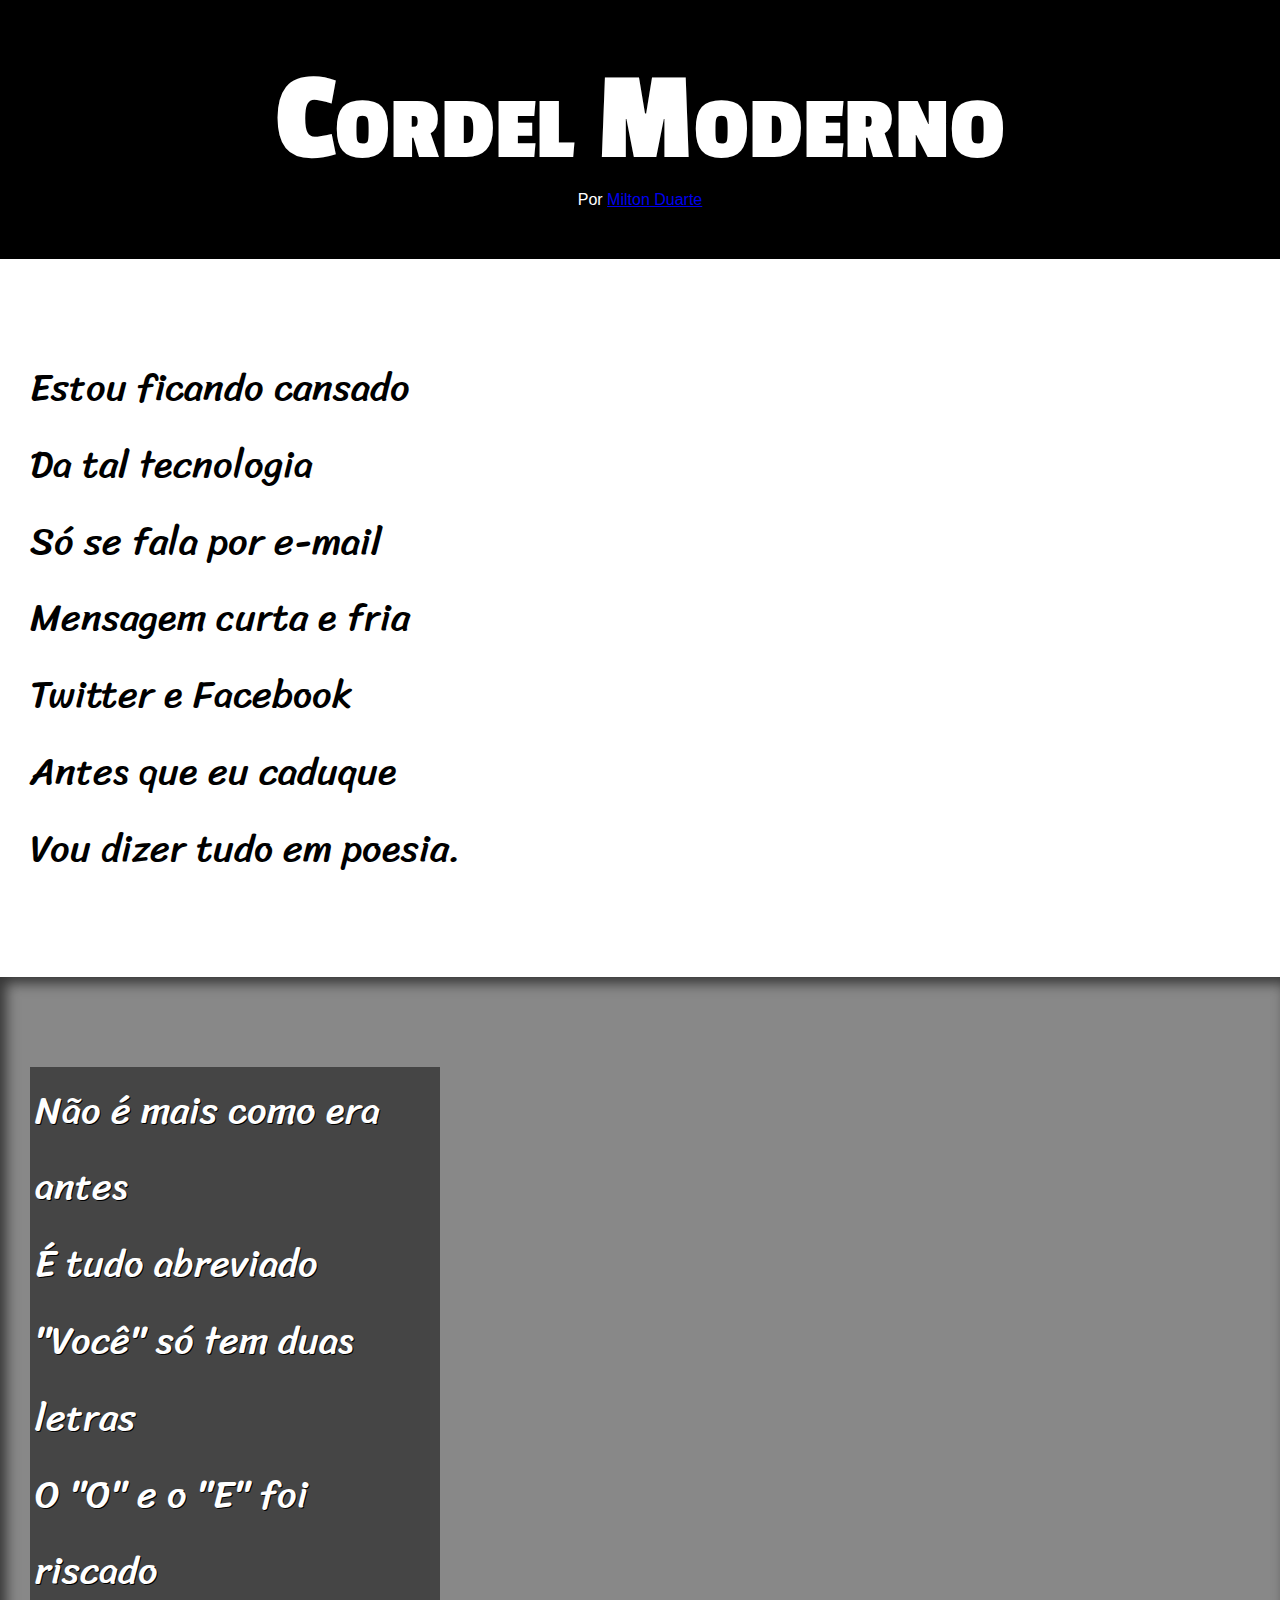
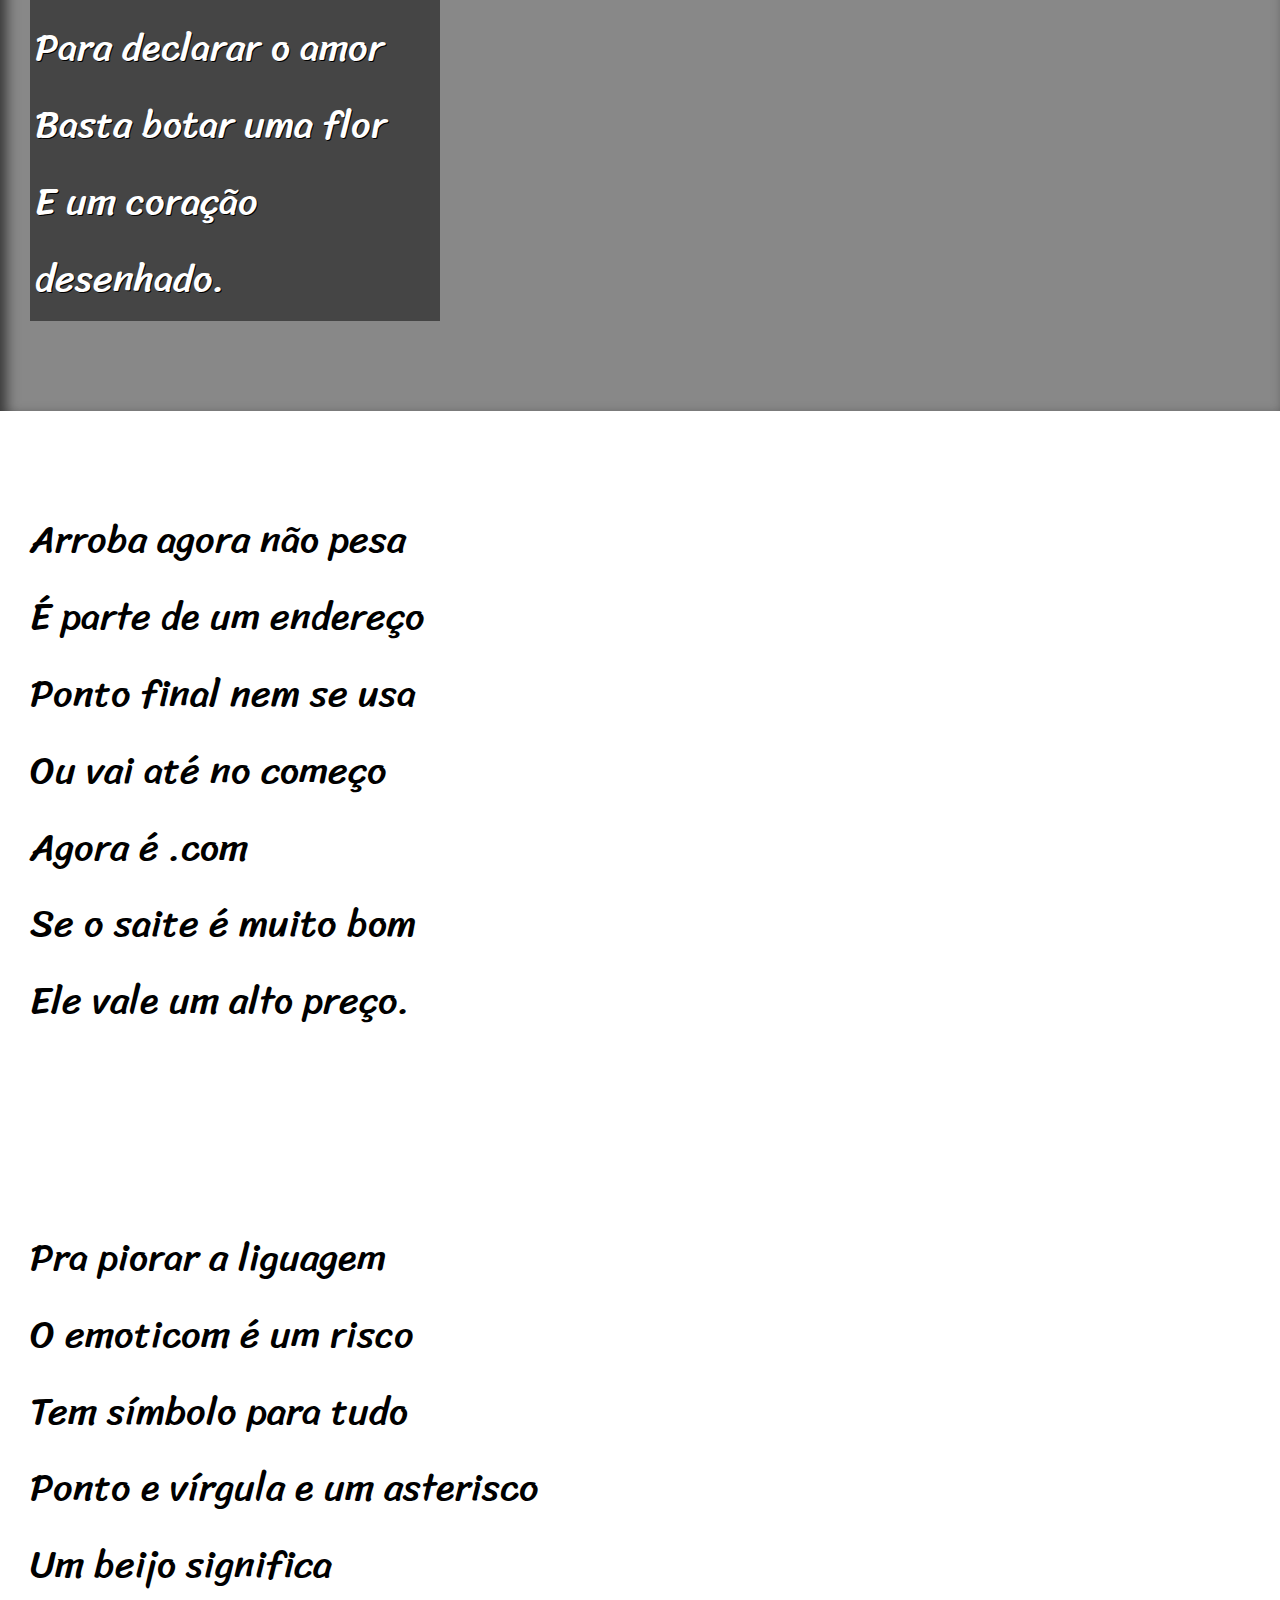
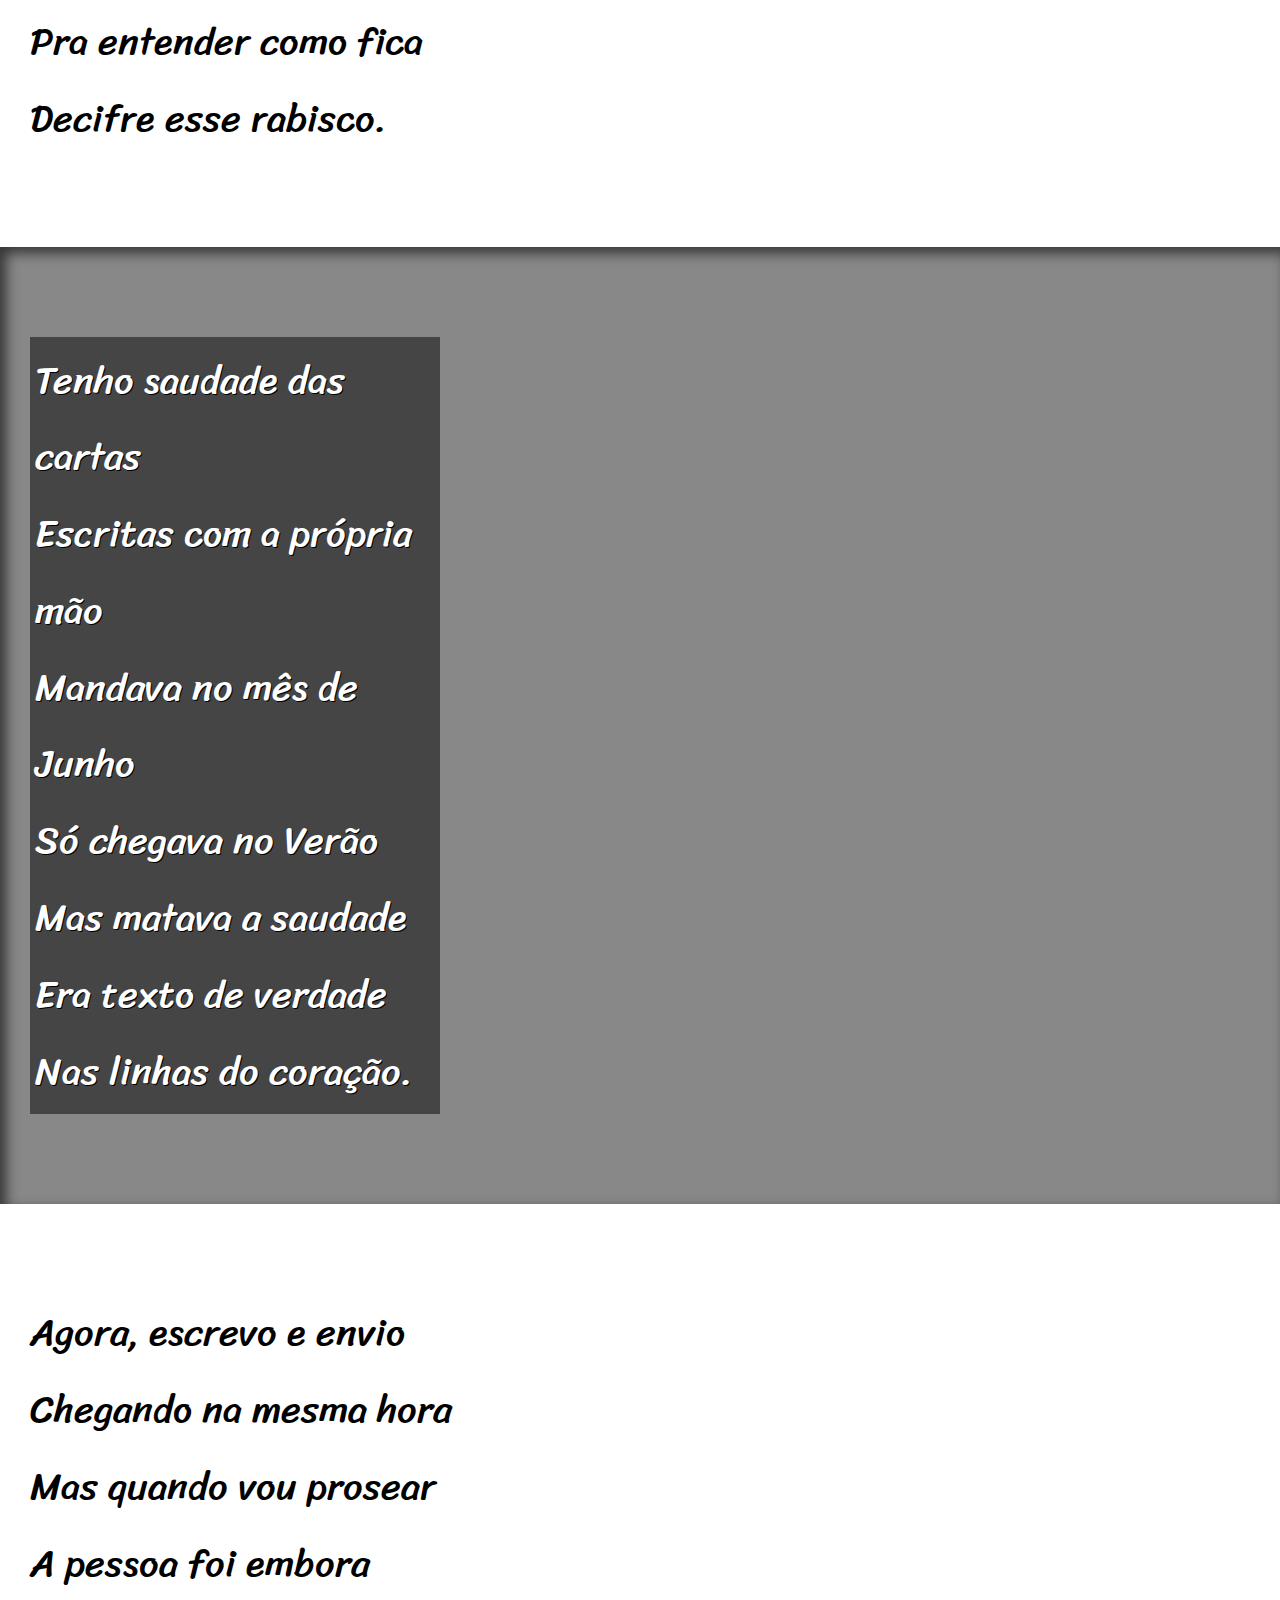
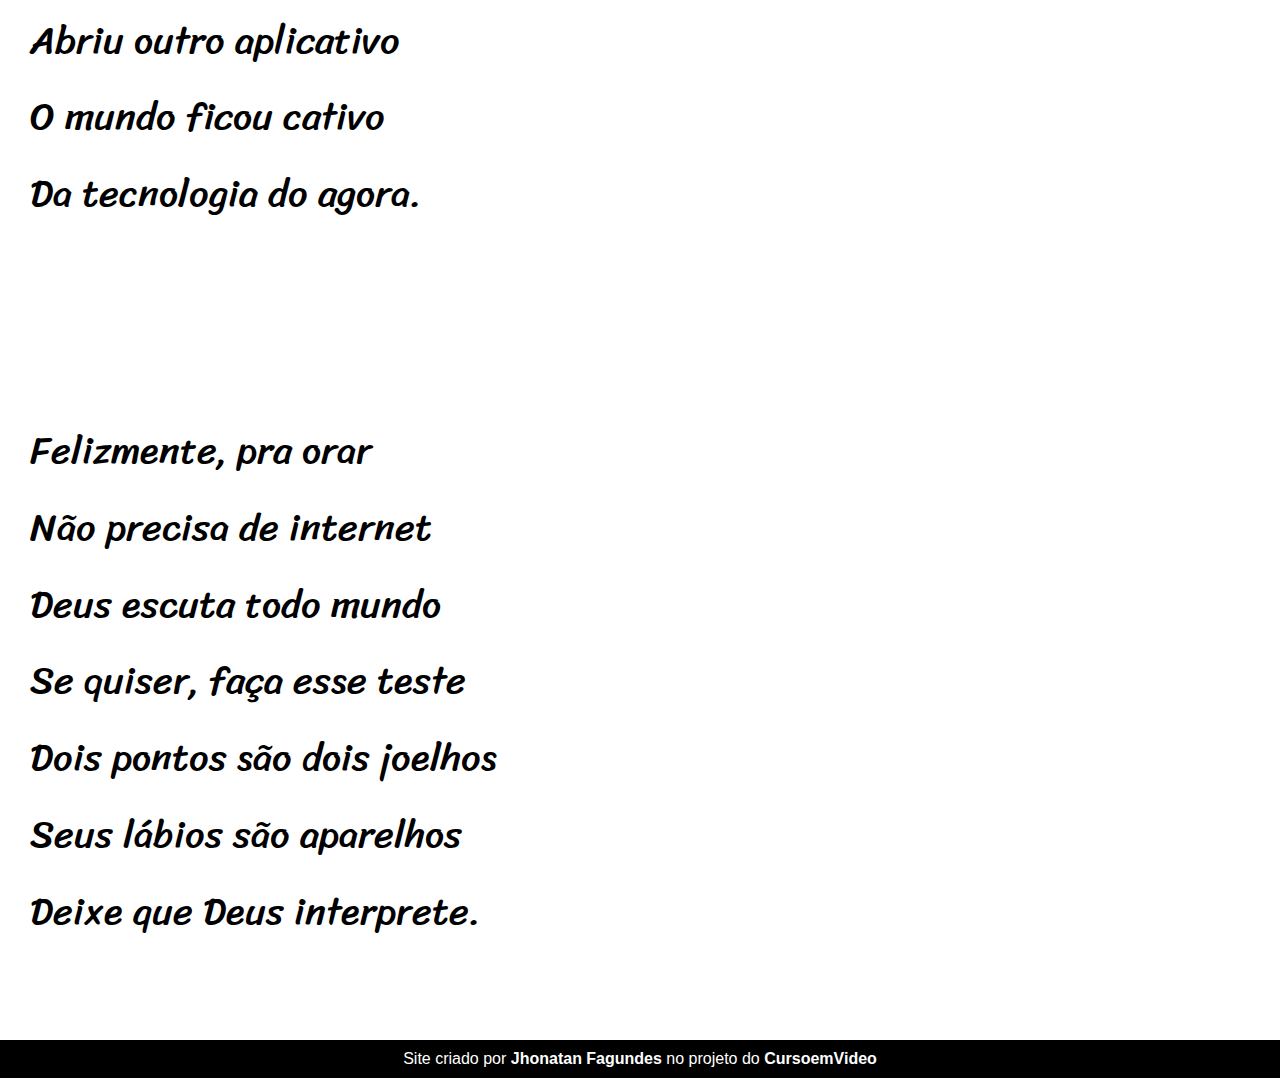
<file: pagina cordel/index.html>
<!DOCTYPE html>
<html lang="pt-br">
<head>
    <meta charset="UTF-8">
    <meta name="viewport" content="width=device-width, initial-scale=1.0">
    <title>Página Cordel Moderno</title>
    <link rel="stylesheet" href="estilo/style.css">
</head>
<body>
    <header>
        <h1>
            Cordel Moderno
        </h1>
        <p>
            Por <a href="https://www.recantodasletras.com.br/poesias/3186743" target="_blank">Milton Duarte</a>
        </p>
    </header>

    <section class="normal">
        <p>
            Estou ficando cansado
            <br>
            Da tal tecnologia
            <br>
            Só se fala por e-mail
            <br>
            Mensagem curta e fria
            <br>
            Twitter e Facebook
            <br>
            Antes que eu caduque
            <br>
            Vou dizer tudo em poesia.
        </p>
    </section>


    <section class="img" id="img01">
        <p>
            Não é mais como era antes
            <br>
            É tudo abreviado
            <br>
            "Você" só tem duas letras
            <br>
            O "O" e o "E" foi riscado
            <br>
            Para declarar o amor
            <br>
            Basta botar uma flor
            <br>
            E um coração desenhado.
        </p>
    </section>

    <section class="normal">
        <p>
            Arroba agora não pesa
            <br>
            É parte de um endereço
            <br>
            Ponto final nem se usa
            <br>
            Ou vai até no começo
            <br>
            Agora é .com
            <br>
            Se o saite é muito bom
            <br>
            Ele vale um alto preço.
        </p>
    </section>

    <section class="normal">
        <p>
            Pra piorar a liguagem
            <br>
            O emoticom é um risco
            <br>
            Tem símbolo para tudo
            <br>
            Ponto e vírgula e um asterisco
            <br>
            Um beijo significa
            <br>
            Pra entender como fica
            <br>
            Decifre esse rabisco.
        </p>
    </section>

    <section class="img" id="img02">
        <p>
            Tenho saudade das cartas
            <br>
            Escritas com a própria mão
            <br>
            Mandava no mês de Junho
            <br>
            Só chegava no Verão
            <br>
            Mas matava a saudade
            <br>
            Era texto de verdade
            <br>
            Nas linhas do coração.
            <br>
        </p>
    </section>

    <section class="normal">
        <p>
            Agora, escrevo e envio
            <br>
            Chegando na mesma hora
            <br>
            Mas quando vou prosear
            <br>
            A pessoa foi embora
            <br>
            Abriu outro aplicativo
            <br>
            O mundo ficou cativo
            <br>
            Da tecnologia do agora.
        </p>
    </section>

    <section class="normal" id="arrumar">
        <p>
            Felizmente, pra orar
            <br>
            Não precisa de internet
            <br>
            Deus escuta todo mundo
            <br>
            Se quiser, faça esse teste
            <br>
            Dois pontos são dois joelhos
            <br>
            Seus lábios são aparelhos
            <br>
            Deixe que Deus interprete.
        </p>
    </section>
</body>
<footer>
    Site criado por <a href="">Jhonatan Fagundes</a> no projeto do <a href="">CursoemVideo</a>
</footer>
</html>
</file>
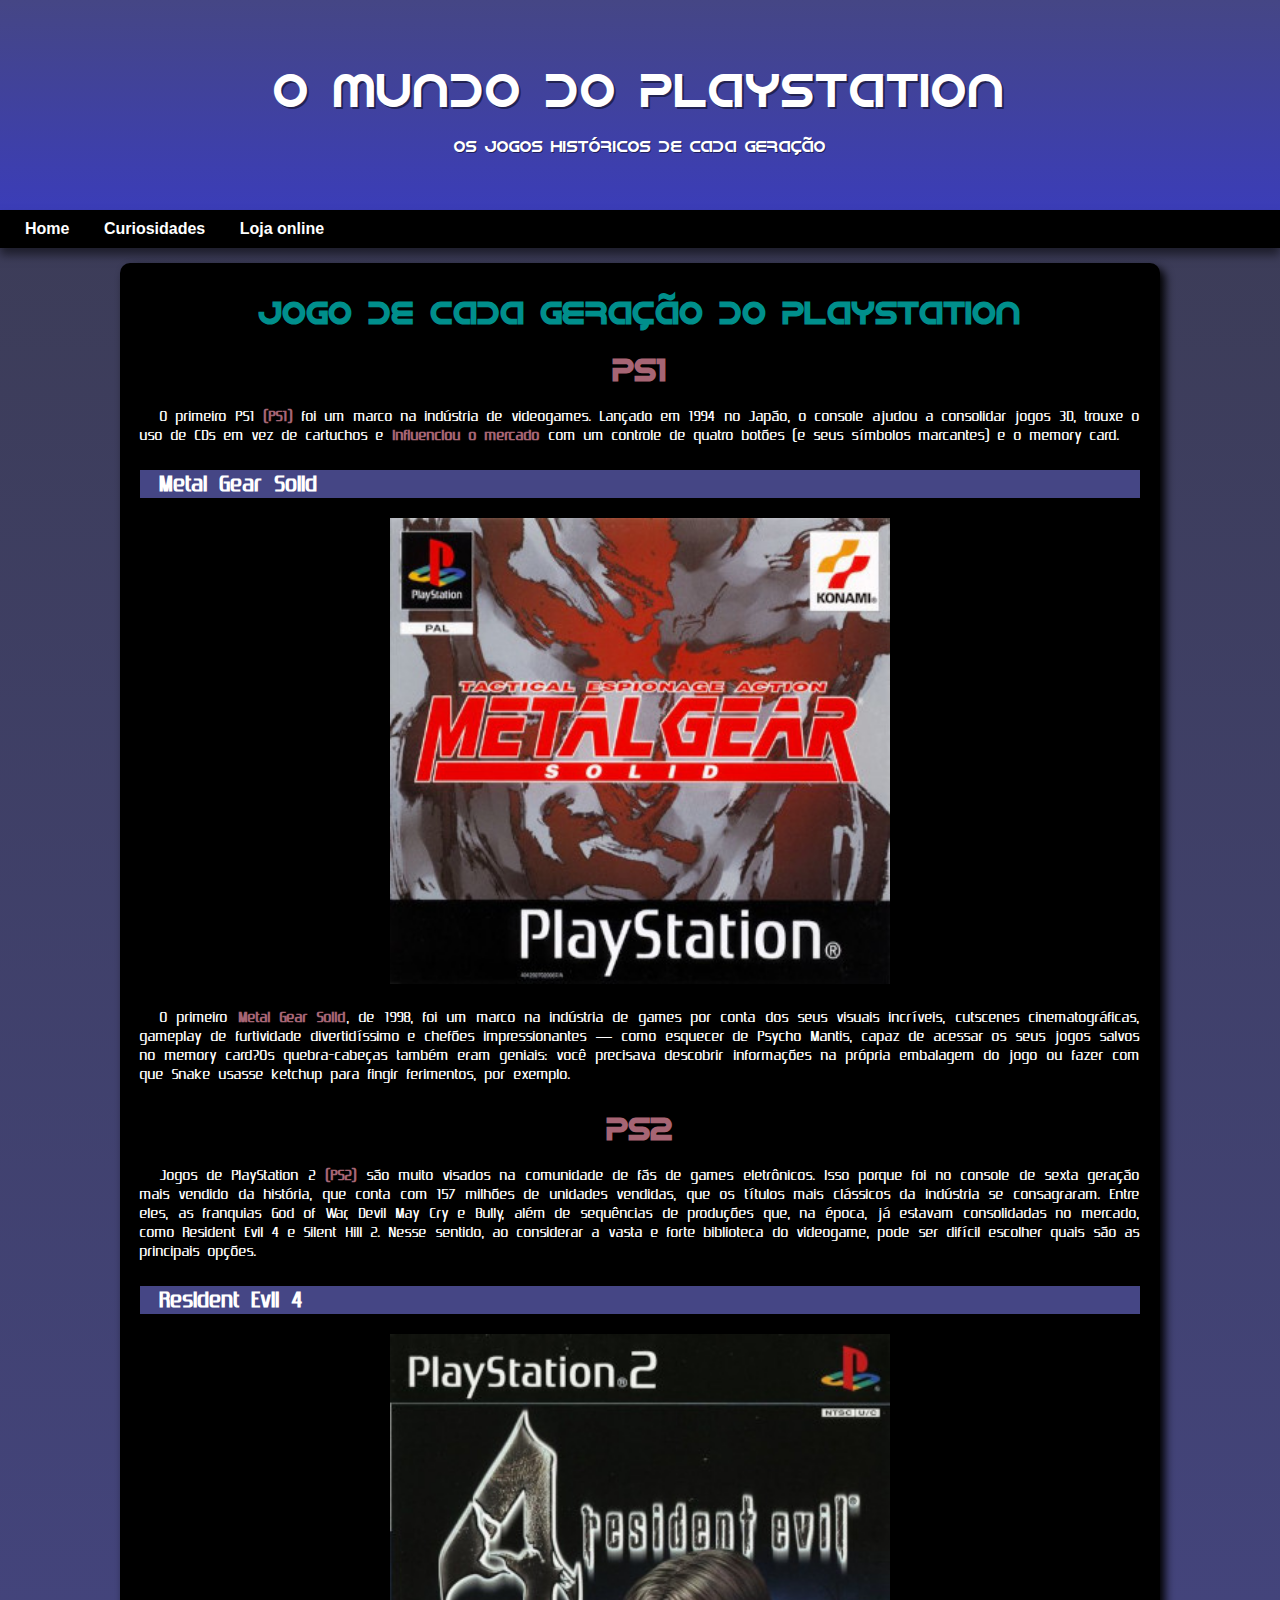
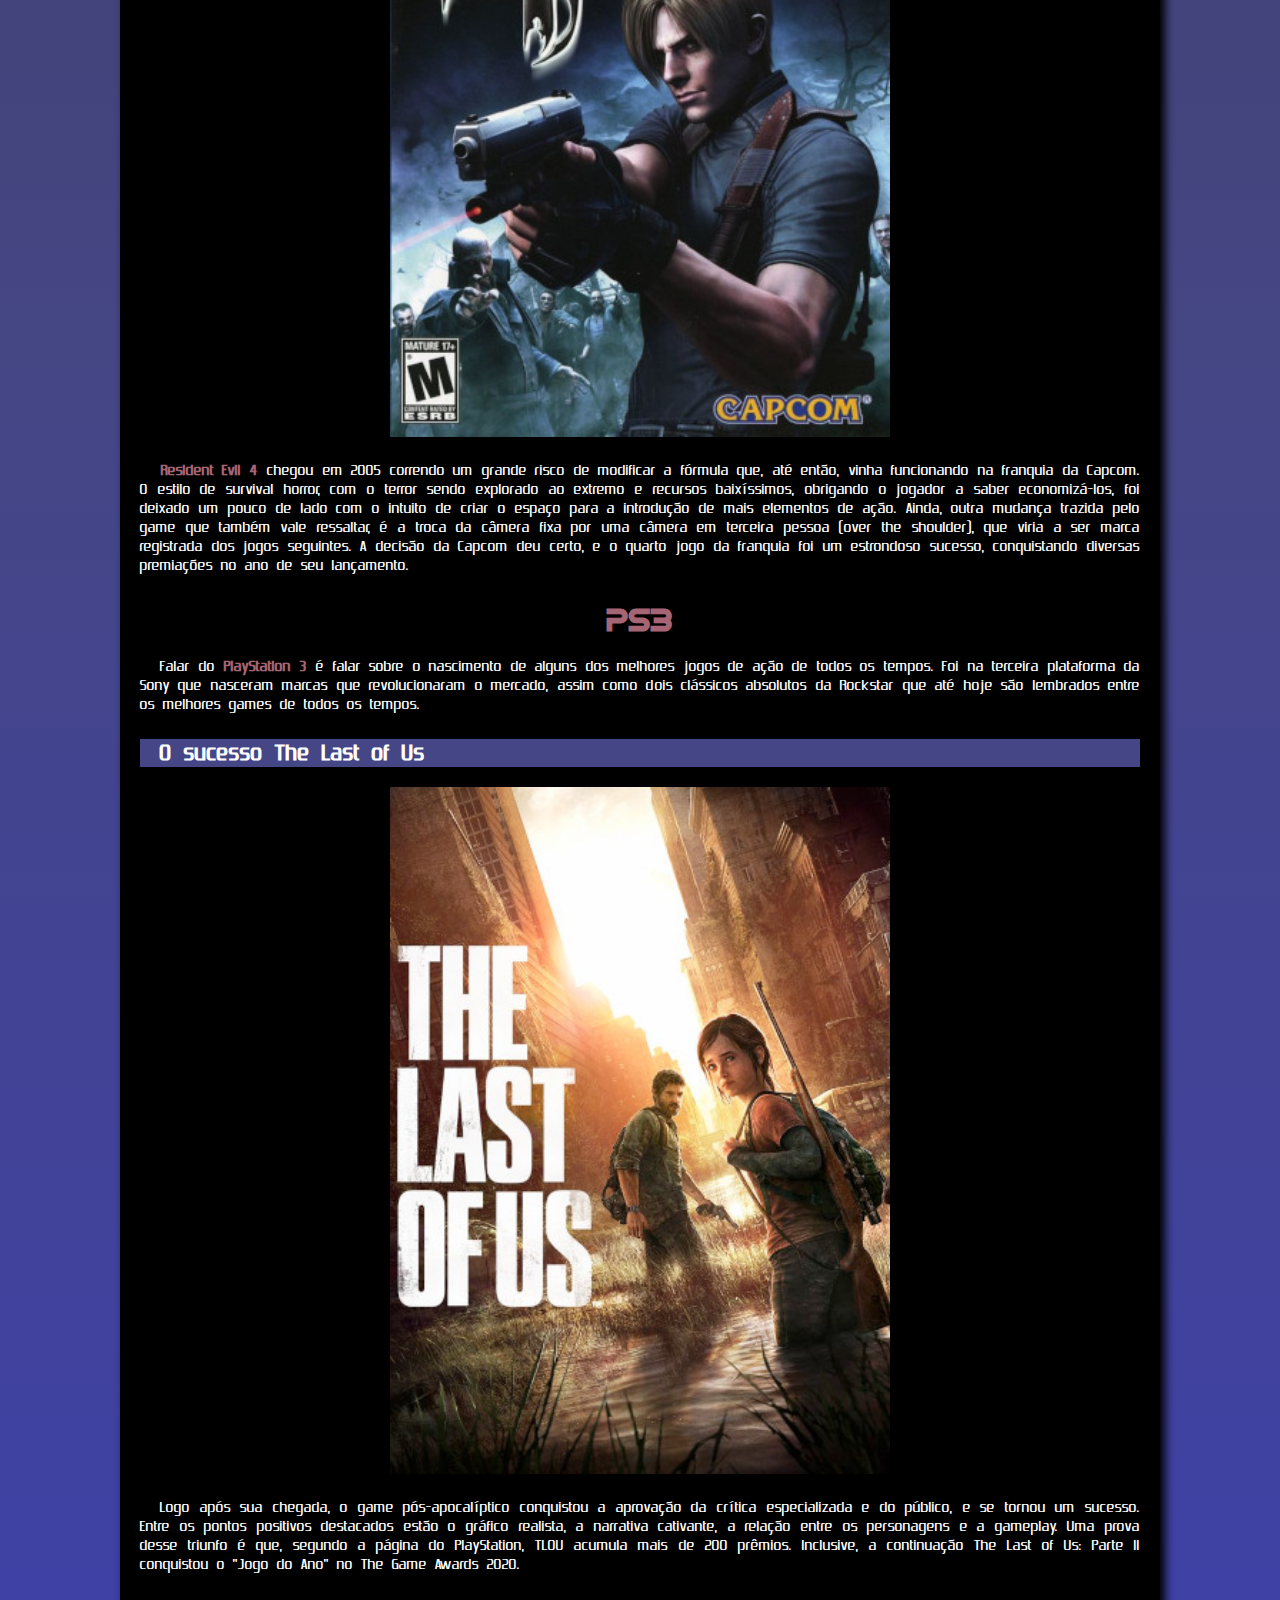
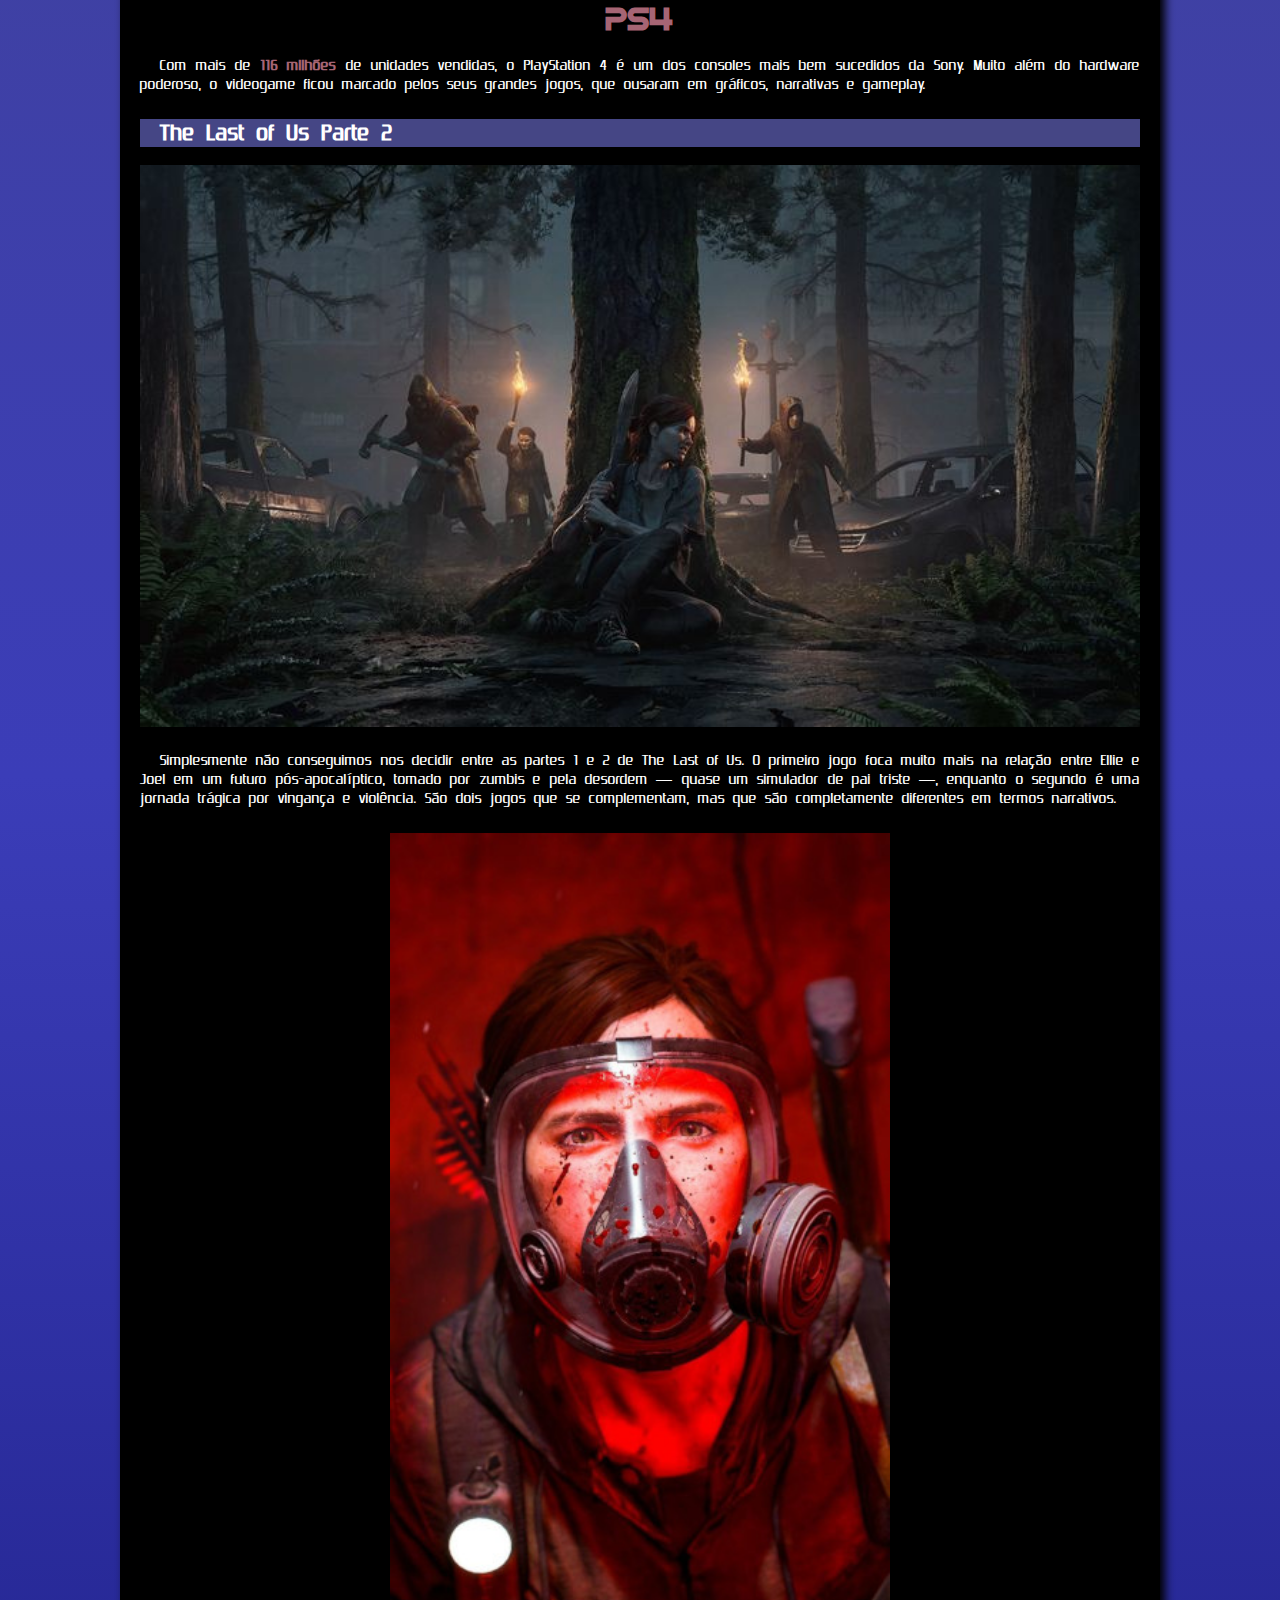
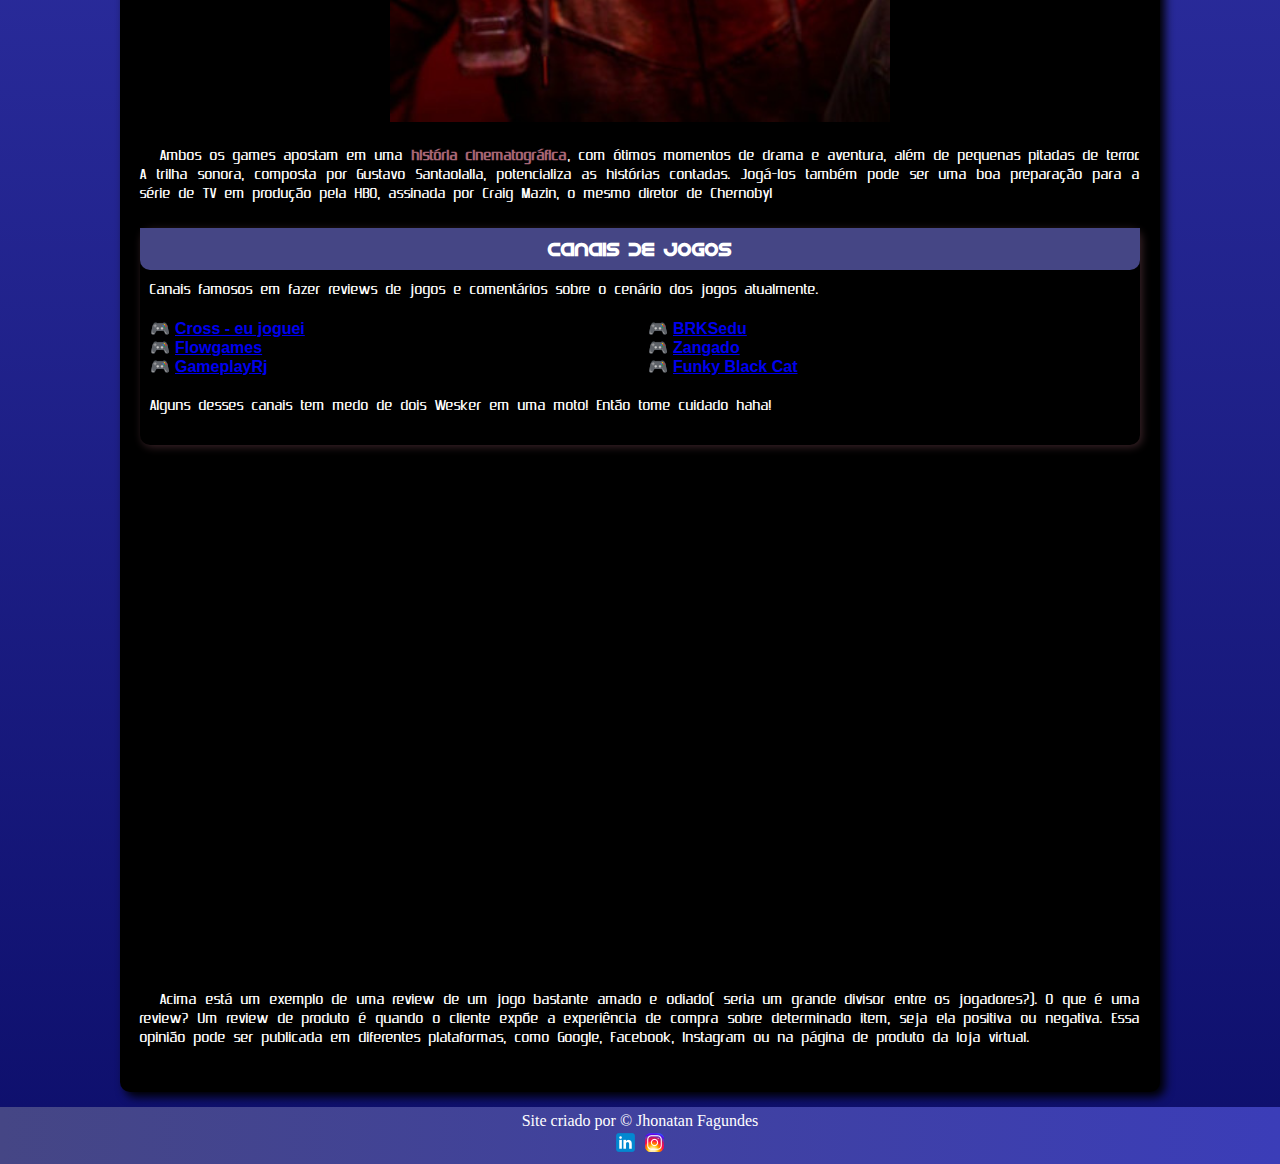
<file: pagina games/index.html>
<!DOCTYPE html>
<html lang="pt-br">
<head>
    <meta charset="UTF-8">
    <meta name="viewport" content="width=device-width, initial-scale=1.0">
    <title>Primeira página solo!</title>
    <link rel="stylesheet" href="estilo/style.css">
    <link rel="shortcut icon" href="icon/icon-game.png" type="image/x-icon">
</head>
<body>
  <header>
    <h1>O Mundo do PlayStation</h1>
    <p>Os jogos Históricos de cada Geração</p>
  </header>
  <nav>
    <a href="index.html">Home</a>
    <a href="https://www.terra.com.br/diversao/10-curiosidades-incriveis-sobre-os-consoles-playstation,74382127a0f9f65fd509db0f238f89c5a7gkaa8s.html" target="_blank">Curiosidades</a>
    <a href="https://www.playstation.com/pt-br/?emcid=pa-co-473092&gclid=Cj0KCQjwhfipBhCqARIsAH9msb" target="_blank">Loja online</a>
  </nav>
  <main>
      <h1 class="principal">Jogo de cada geração do PlayStation</h1>

      <h1>PS1</h1>
      
      <p>O primeiro PS1 <strong>(PS1)</strong> foi um marco na indústria de videogames. Lançado em 1994 no Japão, o console ajudou a consolidar jogos 3D, trouxe o uso de CDs em vez de cartuchos e <strong>influenciou o mercado</strong> com um controle de quatro botões (e seus símbolos marcantes) e o memory card.</p>

      <h2 class="sub">Metal Gear Solid</h2>
    
      <div class="foto">
        <picture>
          <source media="(min-width:350px)" srcset="imagens/metal-gear-pq.jpeg">
          <img src="imagens/metal-gear.jpeg" alt="metal-gear-1">
        </picture>
      </div>
      
      <p>O primeiro <strong>Metal Gear Solid</strong>, de 1998, foi um marco na indústria de games por conta dos seus visuais incríveis, cutscenes cinematográficas, gameplay de furtividade divertidíssimo e chefões impressionantes — como esquecer de Psycho Mantis, capaz de acessar os seus jogos salvos no memory card?Os quebra-cabeças também eram geniais: você precisava descobrir informações na própria embalagem do jogo ou fazer com que Snake usasse ketchup para fingir ferimentos, por exemplo.</p>

      <h1>PS2</h1>
      
      <p>Jogos de PlayStation 2 <strong>(PS2)</strong> são muito visados na comunidade de fãs de games eletrônicos. Isso porque foi no console de sexta geração mais vendido da história, que conta com 157 milhões de unidades vendidas, que os títulos mais clássicos da indústria se consagraram. Entre eles, as franquias God of War, Devil May Cry e Bully, além de sequências de produções que, na época, já estavam consolidadas no mercado, como Resident Evil 4 e Silent Hill 2. Nesse sentido, ao considerar a vasta e forte biblioteca do videogame, pode ser difícil escolher quais são as principais opções.</p>


      <h2 class="sub">Resident Evil 4</h2>
        <div class="foto">
          <picture>
            <source media="(min-width:350px )" srcset="imagens/re4-pq.jpeg">
            <img src="imagens/re4.jpeg" alt="resident evil 4">
          </picture>
        </div>

      <p>
        <strong>Resident Evil 4</strong> chegou em 2005 correndo um grande risco de modificar a fórmula que, até então, vinha funcionando na franquia da Capcom. O estilo de survival horror, com o terror sendo explorado ao extremo e recursos baixíssimos, obrigando o jogador a saber economizá-los, foi deixado um pouco de lado com o intuito de criar o espaço para a introdução de mais elementos de ação.
        Ainda, outra mudança trazida pelo game que também vale ressaltar, é a troca da câmera fixa por uma câmera em terceira pessoa (over the shoulder), que viria a ser marca registrada dos jogos seguintes. A decisão da Capcom deu certo, e o quarto jogo da franquia foi um estrondoso sucesso, conquistando diversas premiações no ano de seu lançamento.
      </p>


      <h1>PS3</h1>

      <p>Falar do <strong>PlayStation 3</strong> é falar sobre o nascimento de alguns dos melhores jogos de ação de todos os tempos. Foi na terceira plataforma da Sony que nasceram marcas que revolucionaram o mercado, assim como dois clássicos absolutos da Rockstar que até hoje são lembrados entre os melhores games de todos os tempos.</p>
    

      <h2 class="sub">O sucesso The Last of Us</h2>
      
      <div class="foto">
        <picture>
          <source media="(min-width:350px )" srcset="imagens/last-pq.jpeg">
          <img src="imagens/last.jpeg" alt="the last of us parte 1 ">
        </picture>
      </div>

      <p>Logo após sua chegada, o game pós-apocalíptico conquistou a aprovação da crítica especializada e do público, e se tornou um sucesso. Entre os pontos positivos destacados estão o gráfico realista, a narrativa cativante, a relação entre os personagens e a gameplay. Uma prova desse triunfo é que, segundo a página do PlayStation, TLOU acumula mais de 200 prêmios. Inclusive, a continuação The Last of Us: Parte II conquistou o "Jogo do Ano" no The Game Awards 2020.</p>


      <h1>PS4</h1>

      <p>Com mais de <strong>116 milhões</strong> de unidades vendidas, o PlayStation 4 é um dos consoles mais bem sucedidos da Sony. Muito além do hardware poderoso, o videogame ficou marcado pelos seus grandes jogos, que ousaram em gráficos, narrativas e gameplay.</p>


      <h2 class="sub">The Last of Us Parte  2</h2>

      <img class="grande" src="imagens/last-parte2.jpeg" alt="the last of us parte 2">

      <p>Simplesmente não conseguimos nos decidir entre as partes 1 e 2 de The Last of Us. O primeiro jogo foca muito mais na relação entre Ellie e Joel em um futuro pós-apocalíptico, tomado por zumbis e pela desordem — quase um simulador de pai triste —, enquanto o segundo é uma jornada trágica por vingança e violência. São dois jogos que se complementam, mas que são completamente diferentes em termos narrativos.</p>

      <div class="foto">
        <picture>
          <source media="(min-width:350px )" srcset="imagens/mask-ellie-pq.jpeg">
          <img src="imagens/mask-ellie.jpeg" alt="ellie-the last-parte2">
        </picture>
      </div>

      <p>Ambos os games apostam em uma <strong>história cinematográfica</strong>, com ótimos momentos de drama e aventura, além de pequenas pitadas de terror. A trilha sonora, composta por Gustavo Santaolalla, potencializa as histórias contadas. Jogá-los também pode ser uma boa preparação para a série de TV em produção pela HBO, assinada por Craig Mazin, o mesmo diretor de Chernobyl</p>

      <aside>
        <h3>Canais de jogos </h3>

        <p>Canais famosos em fazer reviews de jogos e comentários sobre o cenário dos jogos atualmente.</p>

        <ul>
          <li><a href="https://www.youtube.com/@EuJogueiCross" target="_blank">Cross - eu joguei</a></li>
          <li><a href="https://www.youtube.com/@FlowGamesPodcast" target="_blank">Flowgames</a></li>
          <li><a href="https://www.youtube.com/@Gameplayrj" target="_blank">GameplayRj</a></li>  
          <li><a href="https://www.youtube.com/@BRKsEDU" target="_blank">BRKSedu</a></li>
          <li><a href="https://www.youtube.com/@ZangadoReview" target="_blank">Zangado</a></li>
          <li><a href="https://www.youtube.com/@funkyblackcat/videos" target="_blank">Funky Black Cat</a></li>
        </ul>

        <p>Alguns desses canais tem medo de dois Wesker em uma moto! Então tome cuidado haha! </p>
      </aside>

      <div class="video"><iframe width="560" height="315" src="https://www.youtube.com/embed/12XFIDwMnek?si=AUlGtkgo5WV9QNDf" title="YouTube video player" frameborder="0" allow="accelerometer; autoplay; clipboard-write; encrypted-media; gyroscope; picture-in-picture; web-share" allowfullscreen></iframe></div>

      <p>Acima está um exemplo de uma review de um jogo bastante amado e odiado( seria um grande divisor entre os jogadores?). O que é uma review? Um review de produto é quando o cliente expõe a experiência de compra sobre determinado item, seja ela positiva ou negativa. Essa opinião pode ser publicada em diferentes plataformas, como Google, Facebook, Instagram ou na página de produto da loja virtual. </p>
      
  </main>
  <footer>
     Site criado por &copy; Jhonatan Fagundes 
     <ul>
       <a href="https://www.linkedin.com/in/jhonatan-fagundes-b7857b249/" target="_blank"><img src="icon/icons8-linkedin-25.png" alt="linkedin"></a>
        <a href="https://www.instagram.com/_jhowzito/" target="_blank"><img src="icon/icons8-instagram-25.png" alt="Instagram"></a>
     </ul>
    
  </footer>
</body>
</html>
</file>
<file: pagina cordel/estilo/style.css>
@charset "UTF-8";
@import url('https://fonts.googleapis.com/css2?family=Alumni+Sans+Collegiate+One&family=Passion+One&display=swap');
@import url('https://fonts.googleapis.com/css2?family=Sriracha&display=swap');



:root{
    --fonte1: Verdana, Geneva, Tahoma, sans-serif;
    --fonte2:'Passion One', sans-serif;
    --fonte3:'Sriracha', cursive;
}

*{
    padding: 0px;
    margin: 0px;
}

html,body{
    min-height: 100vh;
    background-color: #fff;   
    font-family: var(--fonte1);
}

header{
    background-color: black;
    color: #fff;
    text-align: center;
}

header > h1 {
    padding-top: 50px;
    font-variant: small-caps;
    font-family: var(--fonte2);
    font-size: 10vw;
}

header > p {
    padding-bottom: 50px;
}

header > a{
    color: white;
    text-decoration: none;
    font-weight: bold;


}
 footer > a {
    color: white;
    text-decoration: none;
    font-weight: bold;

}
a:hover{
    text-decoration: underline;
}


section{
    padding-top: 10vh;
    padding-bottom: 10vh;
    line-height: 2em;
    padding-left: 30px;
    font-family: var(--fonte3);
    font-size: 3vw;
}

.normal{
    background-color: white;
    color: black;
}

.img{
    background-color: rgba(0, 0, 0, 0.466);
    color: white;
    box-shadow: inset 6px 6px 13px 0px rgba(0, 0, 0, 0.616);
    background-attachment: fixed;
}

.img > p {
    display: inline-block;
    background-color: rgba(0, 0, 0, 0.493);
    width: 400px;
    padding: 5px;
    text-shadow: 1px 1px 0px black;
}

#img01{
    background-image: url('../imagens/background001.jpg');
    background-position: right center;
    background-size: cover;
}

#img02{
    background-image: url('../imagens/background002.jpg');
    background-size: cover;
}

footer{
    background-color: black;
    text-align: center;
    color: #fff;
    padding: 10px;
}
</file>
<file: pagina games/estilo/style.css>
@charset "UTF-8";
 @import url('https://fonts.googleapis.com/css2?family=Alumni+Sans+Collegiate+One&display=swap');
@font-face {
  font-family: 'android';
  src: url('idroid.otf') format('opentype');
  font-weight: normal;
  font-style: normal;
}
@font-face {
  font-family: 'play';
  src: url('EmotionEngine-8ynA.ttf') format('opentype');
  font-weight: normal;
  font-style: normal;
}

*{
  padding: 0px;
  margin: 0px;
}

:root{
  --cor1:#023535;
  --cor2:#015958;
  --cor3:#008F8C;
  --cor4:#A66574;

  --fonte-padrão:Arial,Verdana,Helvetica,sans-serif;
  --fonte-título:'android';
  --fonte-destque:'Alumi sans';
  --fonte-play:'play';

}

body{
  background-image: linear-gradient(to top,#1d20eb75,#3B3DB8,#454685,#3B3B52);
  font-family: Arial, Helvetica, sans-serif;
    color: #fff;
    background-color: black;
}

header{
  background-image: linear-gradient(to top,#3B3DB8,#454685);
  text-align: center;
  padding-top: 60px;
  min-height: 150px;
}

header > h1{
  color: white;
  font-family: var(--fonte-título);
  margin-bottom: 20px;
  font-size: 3em;
  text-shadow: 2px 2px 0px rgba(0, 0, 0, 0.466);
  font-weight: normal;
}

header > p {
  color: white;
  font-family: var(--fonte-título);
  margin: auto;
  max-width: 500px;
  font-size: 1em;
  text-shadow: 1px 1px 0px rgba(0, 0, 0, 0.466) ;
  padding-right: 10px;
  padding-left: 10px;
  padding-bottom: 50px;

}

nav{
  background-color: rgb(0, 0, 0);
  padding: 10px;
  box-shadow: 0px 7px 9px rgba(0, 0, 0, 0.5); 
}

nav > a {
  color: #fff;
  text-decoration: none;
  padding: 15px;
  font-weight: bold;
  border-radius: 5px;
}

nav > a:hover{
  background-color: rgba(66, 66, 228, 0.966);
  color: #fff;
}

main{
  background-color: rgb(0, 0, 0);
  color: #fff;
  min-width: 300px;
  max-width: 1000px;
  border-radius: 10px;
  margin-bottom: 25px;
  padding: 20px;
  margin: 15px auto;
  box-shadow: 5px 5px 10px black;
}

main > .principal{
  color: #008F8C;
  margin-top: 10px;

}

main > h1{
  text-align: center;
  text-shadow: 0px 2px 2px rgba(0, 0, 0, 0.432);
  font-family: 'android';
  margin-bottom: 20px;
  margin-top: 20px;
  color: var(--cor4);
}

main > h2 {
  text-align: left;
  text-indent: 10px;;
  margin: 18px auto;
  padding-left: 10px;
  padding-right: 10px;
}

main > .sub{
  font-family: var(--fonte-play);
  text-align: justify;
  color: white;
 background-color: #454685; 
  font-weight:bold;
}

main > p {
  font-weight: 550;
  text-align: left;
  text-align: justify;
  text-indent: 20px;
  margin-top: 20px;
  font-family: var(--fonte-play);
  margin-bottom: 25px;
}


main > p > strong{
  font-weight: bold;
  color: #A66574;
  padding: 1px;
}

main > div {
  margin-top: 20px;
  margin-bottom: 20px;
  text-align: center;
}

main img{
  width: 50%;
}

main > .foto{
  text-align: center;
}

main > .grande{
  width: 100%;
}

aside{
  background-color: black;
  padding: 10px;
  border-radius: 10px;
  box-shadow: 2px 2px 8px #a665745b;
}

aside > h3 {
  background-color: #454685;
  padding: 10px;
  margin-bottom: 10px;
  text-align: center;
  font-family: var(--fonte-título);
  border-bottom-left-radius: 10px;
  border-bottom-right-radius:10px ;
  margin: -10px -10px -10px -10px;
}

aside > p {
  margin-top: 20px;
  margin-bottom: 20px;
  font-family: var(--fonte-play);
}

aside > ul{
  columns: 2;
  list-style-position: inside;
  list-style-type: '\1F3AE';
}

aside > ul > li > a{
  text-decoration: none;
  padding: 5px;
  font-weight: bold;
  text-decoration: underline;
}


div.video{
  background-color: var(--cor5);
  margin: 0px -20px 30px -20px;
  padding: 15px;
  position: relative;
  padding-bottom: 50%;
}

div.video > iframe{
  position: absolute;
  top:5% ;
  left:5% ;
  width:90% ;
  height:90% ;
}


footer{
  text-align: center;
  color: white;
  background-image: linear-gradient(to left,#3B3DB8,#454685);
  font-family: var(--fonte-destque);
  padding: 5px;
}
</file>
